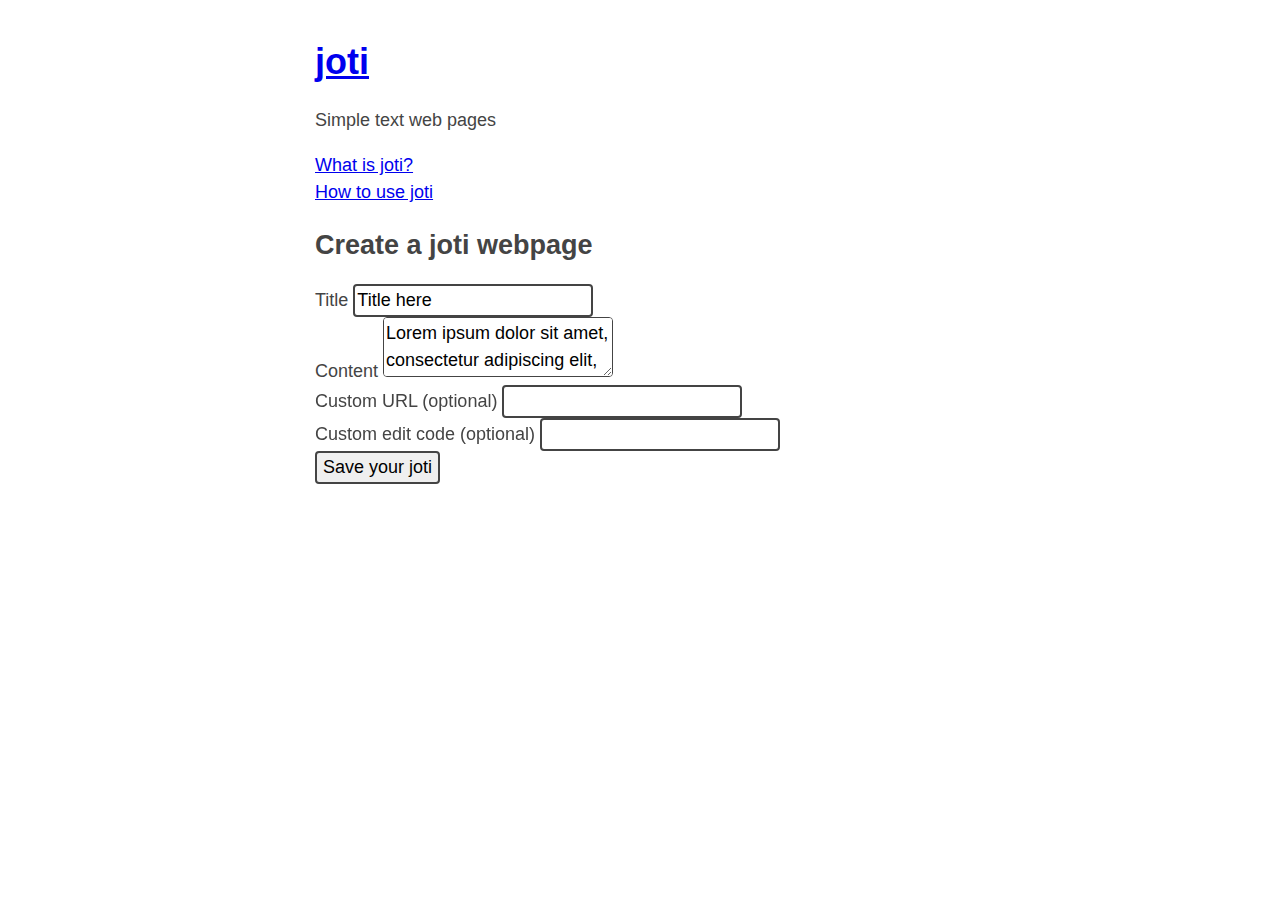
<file: static/form.html>
<!DOCTYPE html>
<html>
<head>
<meta charset="utf-8">
<meta name="viewport" content="width=device-width, initial-scale=1">
<title>Form</title>
<link rel="stylesheet" type="text/css" href="style.css">
</head>
<body class="dark">
    <h1><a href="/">joti</a></h1>
    <p>Simple text web pages</p>
    <p>
        <a href="/">What is joti?</a><br>
        <a href="/">How to use joti</a>
    </p>
    <h2>Create a joti webpage</h2>
    <form class="jotiform">
        <div>
            <label for="title">Title</label>
            <input id="title" name="title" value="Title here">
        </div>
        <div>
            <label for="content">Content</label>
            <textarea id="content" name="content">
Lorem ipsum dolor sit amet, consectetur adipiscing elit, sed do eiusmod tempor incididunt ut labore et dolore magna aliqua.
            </textarea>
        </div>
        <div>
            <label for="url">Custom URL (optional)</label>
            <input id="url" name="url" value="">
        </div>
        <div>
            <label for="editcode">Custom edit code (optional)</label>
            <input id="editcode" name="editcode" value="">
        </div>
        <div class="jotiform_save">
            <button type="button">Save your joti</button>
        </div>
    </form>
</body>
</html>
</file>
<file: static/style.css>
/*
Other colors:

    color: rgb(229,231,235);
    background-color: rgb(31,41,55);

    color: rgb(229,231,235);
    color: rgb(156,163,175);
    background-color: #000;
*/

/* Copied from https://github.com/LeoColomb/perfectmotherfuckingwebsite */
body {
    max-width: 650px; 
    margin: 40px auto;
    padding: 0 10px;
    font: 18px/1.5 -apple-system, BlinkMacSystemFont, "Segoe UI", Roboto, "Helvetica Neue", Arial, "Noto Sans", sans-serif, "Apple Color Emoji", "Segoe UI Emoji", "Segoe UI Symbol", "Noto Color Emoji";
    color: #444
}
h1, h2, h3 {
    line-height:1.2
}
img {
    max-width: 100%;
}
blockquote, pre {
    margin: 0;
    padding: 10px 10px;
    overflow-x: auto;
}
@media (prefers-color-scheme: dark) {
    body {
        color: #c9d1d9; 
        background: #0d1117;
    }
    a:link {
        color: #58a6ff
    }
    a:visited { 
        color: #8e96f0
    }
    .txtpage_form_error {
        color: black;
    }
    blockquote, pre {
        /*background: rgb(55,65,81);*/
        background: rgb(31,41,55);
    }
    input, textarea, button {
        background: rgb(8, 36, 55); 
        color: rgb(212, 219, 223);
        caret-color: rgb(212, 219, 223);
    }
}
input, textarea, button {
    font: inherit;
    border-radius: 4px;
    border-color: #444;
    box-shadow: none;
    border-style: solid;
}

.titlebar {
    display: flex;
    justify-content: flex-start;
    gap: 10px;
    padding: 10px 0;
    align-items: baseline;
}
.titlebar :first-child {
    flex-grow: 1;
}
.titlebar > * {
    margin: 0;
    padding: 0;
}
.header {
    margin: 0 0 10px;
    border-bottom: #444 1px solid;
}
.footer {
    margin: 50px 0;
    border-top: #444 1px solid;
}
.txtpage_content {
    min-height: 300px;
}
.txtpage_form {
    font-size: 12px;
}
.txtpage_form > div {
    margin: 0.75rem 0;
}
.txtpage_form label {
    display: block;
}
.txtpage_form input, .txtpage_form textarea {
    display: block;
    width: 100%;
}
.txtpage_form textarea {
    min-height: 200px;
    max-height: 500px;
}
.txtpage_form button {
    padding: 0 1rem;
}
.txtpage_form_save {
    padding: 1rem 0;
    text-align: center;
}
.txtpage_form_save button {
    font-weight: bold;
}
.txtpage_form_error {
    padding: 1px 0;
    background-color: lightgray;
    text-align: center;
}
.txtpage_form .highlight {
    border: 2px solid gold;
    border-radius: 7px;
    outline: none;
    box-shadow: 0 0 10px gold;
}
</file>
